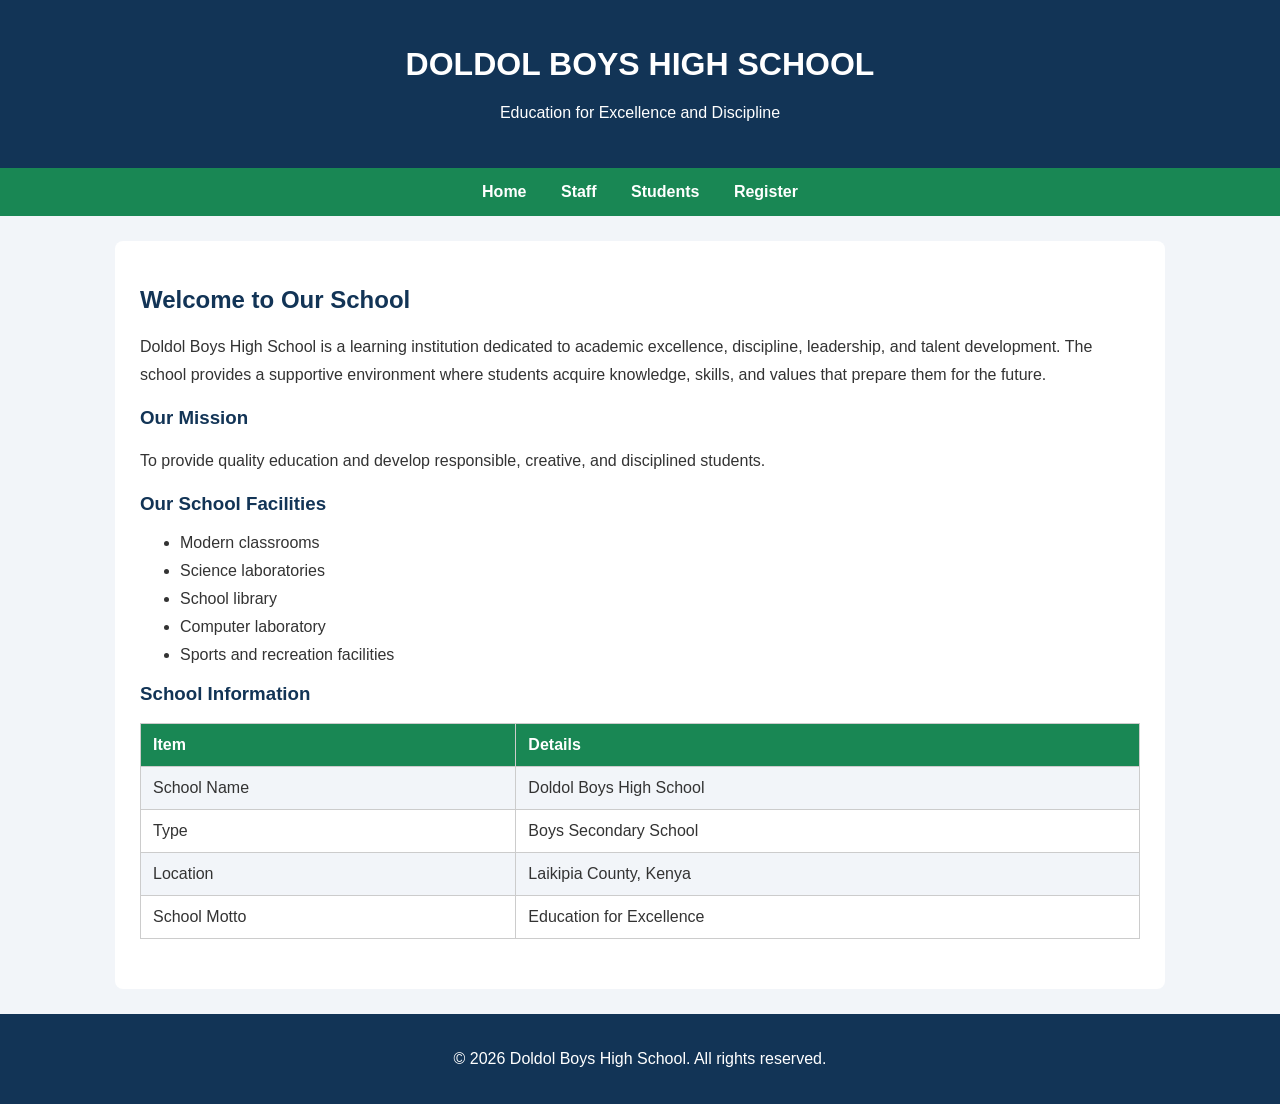
<file: index.html>
<!DOCTYPE html>
<html lang="en">
<head>
    <meta charset="UTF-8">
    <meta name="viewport" content="width=device-width, initial-scale=1.0">
    <title>Doldol Boys High School | Home</title>
    <link rel="stylesheet" href="style.css">
</head>
<body>

<header>
    <h1>DOLDOL BOYS HIGH SCHOOL</h1>
    <p>Education for Excellence and Discipline</p>
</header>

<nav>
    <a href="index.html">Home</a>
    <a href="staff.html">Staff</a>
    <a href="students.html">Students</a>
    <a href="register.html">Register</a>
</nav>

<main>
    <h2>Welcome to Our School</h2>
    <p>
        Doldol Boys High School is a learning institution dedicated to
        academic excellence, discipline, leadership, and talent development.
        The school provides a supportive environment where students acquire
        knowledge, skills, and values that prepare them for the future.
    </p>

    <h3>Our Mission</h3>
    <p>To provide quality education and develop responsible, creative,
       and disciplined students.</p>

    <h3>Our School Facilities</h3>
    <ul>
        <li>Modern classrooms</li>
        <li>Science laboratories</li>
        <li>School library</li>
        <li>Computer laboratory</li>
        <li>Sports and recreation facilities</li>
    </ul>

    <h3>School Information</h3>
    <table>
        <tr>
            <th>Item</th>
            <th>Details</th>
        </tr>
        <tr>
            <td>School Name</td>
            <td>Doldol Boys High School</td>
        </tr>
        <tr>
            <td>Type</td>
            <td>Boys Secondary School</td>
        </tr>
        <tr>
            <td>Location</td>
            <td>Laikipia County, Kenya</td>
        </tr>
        <tr>
            <td>School Motto</td>
            <td>Education for Excellence</td>
        </tr>
    </table>
</main>

<footer>
    <p>&copy; 2026 Doldol Boys High School. All rights reserved.</p>
</footer>

</body>
</html>
</file>
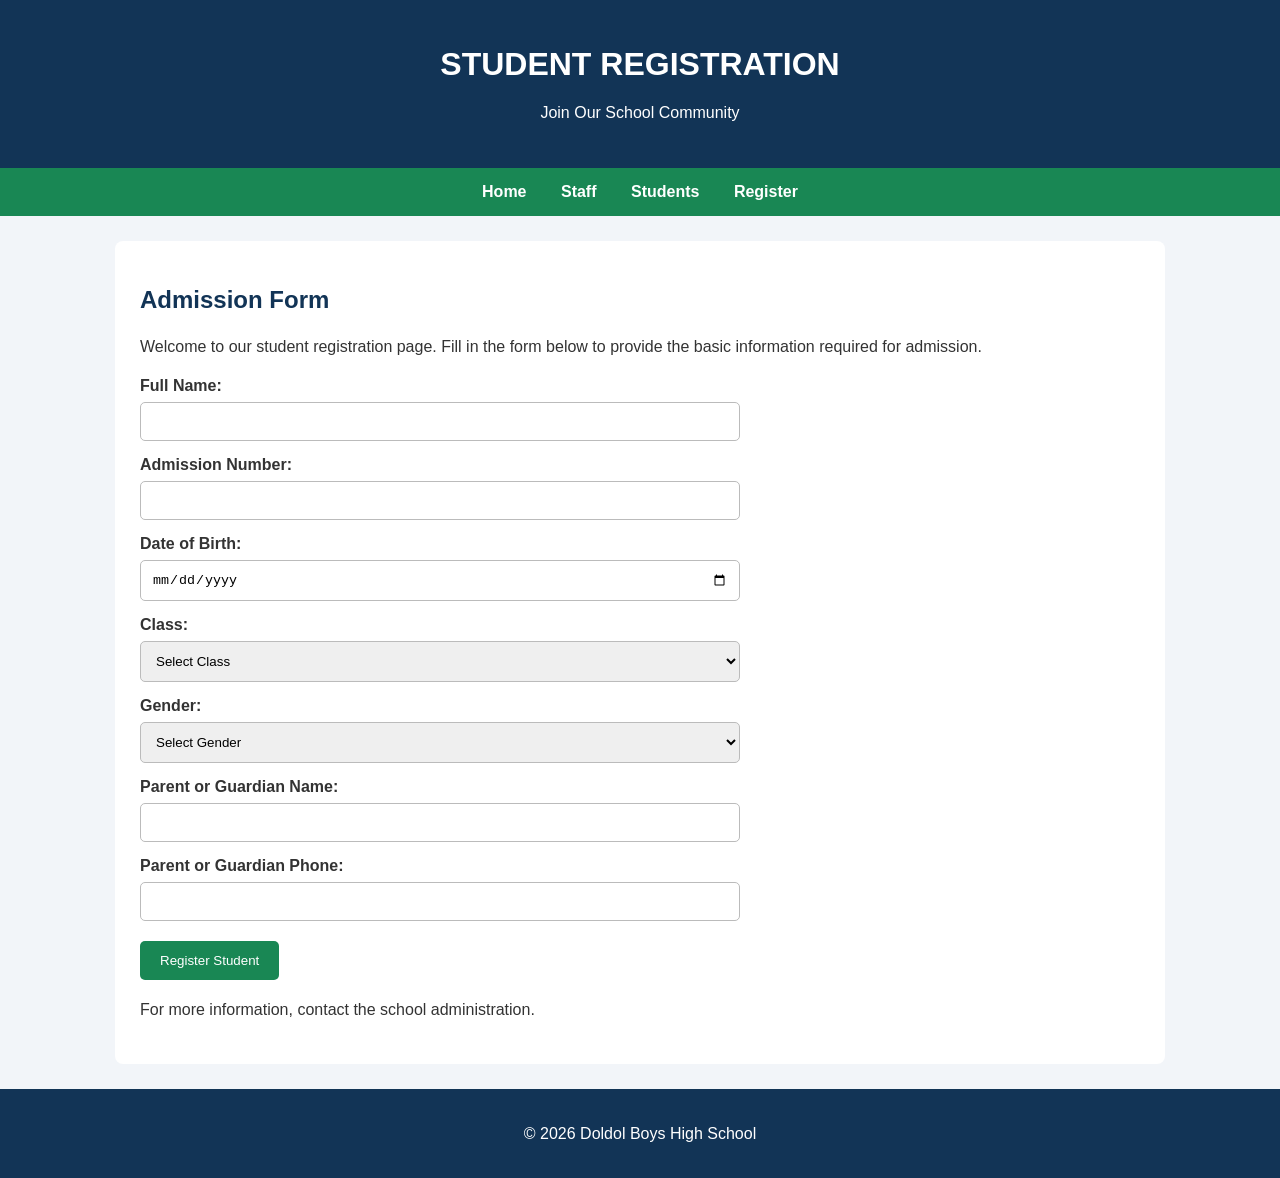
<file: register.html>
<!DOCTYPE html>
<html lang="en">
<head>
    <meta charset="UTF-8">
    <meta name="viewport" content="width=device-width, initial-scale=1.0">
    <title>Student Registration</title>
    <link rel="stylesheet" href="style.css">
</head>
<body>

<header>
    <h1>STUDENT REGISTRATION</h1>
    <p>Join Our School Community</p>
</header>

<nav>
    <a href="index.html">Home</a>
    <a href="staff.html">Staff</a>
    <a href="students.html">Students</a>
    <a href="register.html">Register</a>
</nav>

<main>
    <h2>Admission Form</h2>
    <p>
        Welcome to our student registration page. Fill in the form below
        to provide the basic information required for admission.
    </p>

    <form action="#" method="post">
        <label for="name">Full Name:</label>
        <input type="text" id="name" name="name" required>

        <label for="admission">Admission Number:</label>
        <input type="text" id="admission" name="admission" required>

        <label for="dob">Date of Birth:</label>
        <input type="date" id="dob" name="dob" required>

        <label for="class">Class:</label>
        <select id="class" name="class" required>
            <option value="">Select Class</option>
            <option>Form 1</option>
            <option>Form 2</option>
            <option>Form 3</option>
            <option>Form 4</option>
        </select>

        <label for="gender">Gender:</label>
        <select id="gender" name="gender" required>
            <option value="">Select Gender</option>
            <option>Male</option>
            <option>Female</option>
        </select>

        <label for="parent">Parent or Guardian Name:</label>
        <input type="text" id="parent" name="parent" required>

        <label for="phone">Parent or Guardian Phone:</label>
        <input type="tel" id="phone" name="phone" required>

        <button type="submit">Register Student</button>
    </form>

    <p>
        For more information, contact the school administration.
    </p>
</main>

<footer>
    <p>&copy; 2026 Doldol Boys High School</p>
</footer>

</body>
</html>
</file>
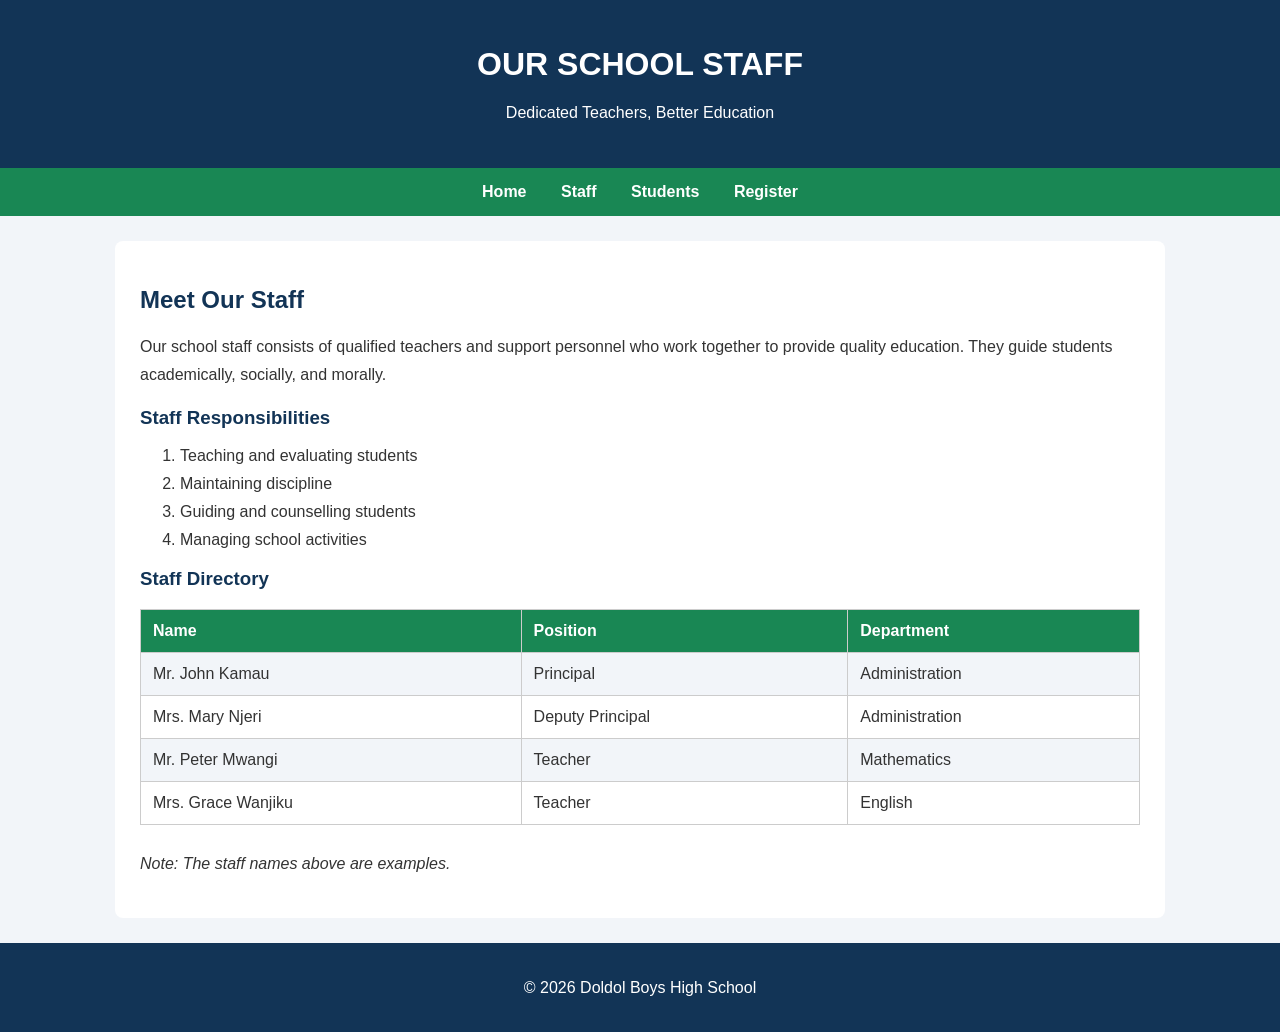
<file: staff.html>
<!DOCTYPE html>
<html lang="en">
<head>
    <meta charset="UTF-8">
    <meta name="viewport" content="width=device-width, initial-scale=1.0">
    <title>Our Staff</title>
    <link rel="stylesheet" href="style.css">
</head>
<body>

<header>
    <h1>OUR SCHOOL STAFF</h1>
    <p>Dedicated Teachers, Better Education</p>
</header>

<nav>
    <a href="index.html">Home</a>
    <a href="staff.html">Staff</a>
    <a href="students.html">Students</a>
    <a href="register.html">Register</a>
</nav>

<main>
    <h2>Meet Our Staff</h2>
    <p>
        Our school staff consists of qualified teachers and support
        personnel who work together to provide quality education.
        They guide students academically, socially, and morally.
    </p>

    <h3>Staff Responsibilities</h3>
    <ol>
        <li>Teaching and evaluating students</li>
        <li>Maintaining discipline</li>
        <li>Guiding and counselling students</li>
        <li>Managing school activities</li>
    </ol>

    <h3>Staff Directory</h3>
    <table>
        <tr>
            <th>Name</th>
            <th>Position</th>
            <th>Department</th>
        </tr>
        <tr>
            <td>Mr. John Kamau</td>
            <td>Principal</td>
            <td>Administration</td>
        </tr>
        <tr>
            <td>Mrs. Mary Njeri</td>
            <td>Deputy Principal</td>
            <td>Administration</td>
        </tr>
        <tr>
            <td>Mr. Peter Mwangi</td>
            <td>Teacher</td>
            <td>Mathematics</td>
        </tr>
        <tr>
            <td>Mrs. Grace Wanjiku</td>
            <td>Teacher</td>
            <td>English</td>
        </tr>
    </table>
    <p><em>Note: The staff names above are examples.</em></p>
</main>

<footer>
    <p>&copy; 2026 Doldol Boys High School</p>
</footer>

</body>
</html>
</file>
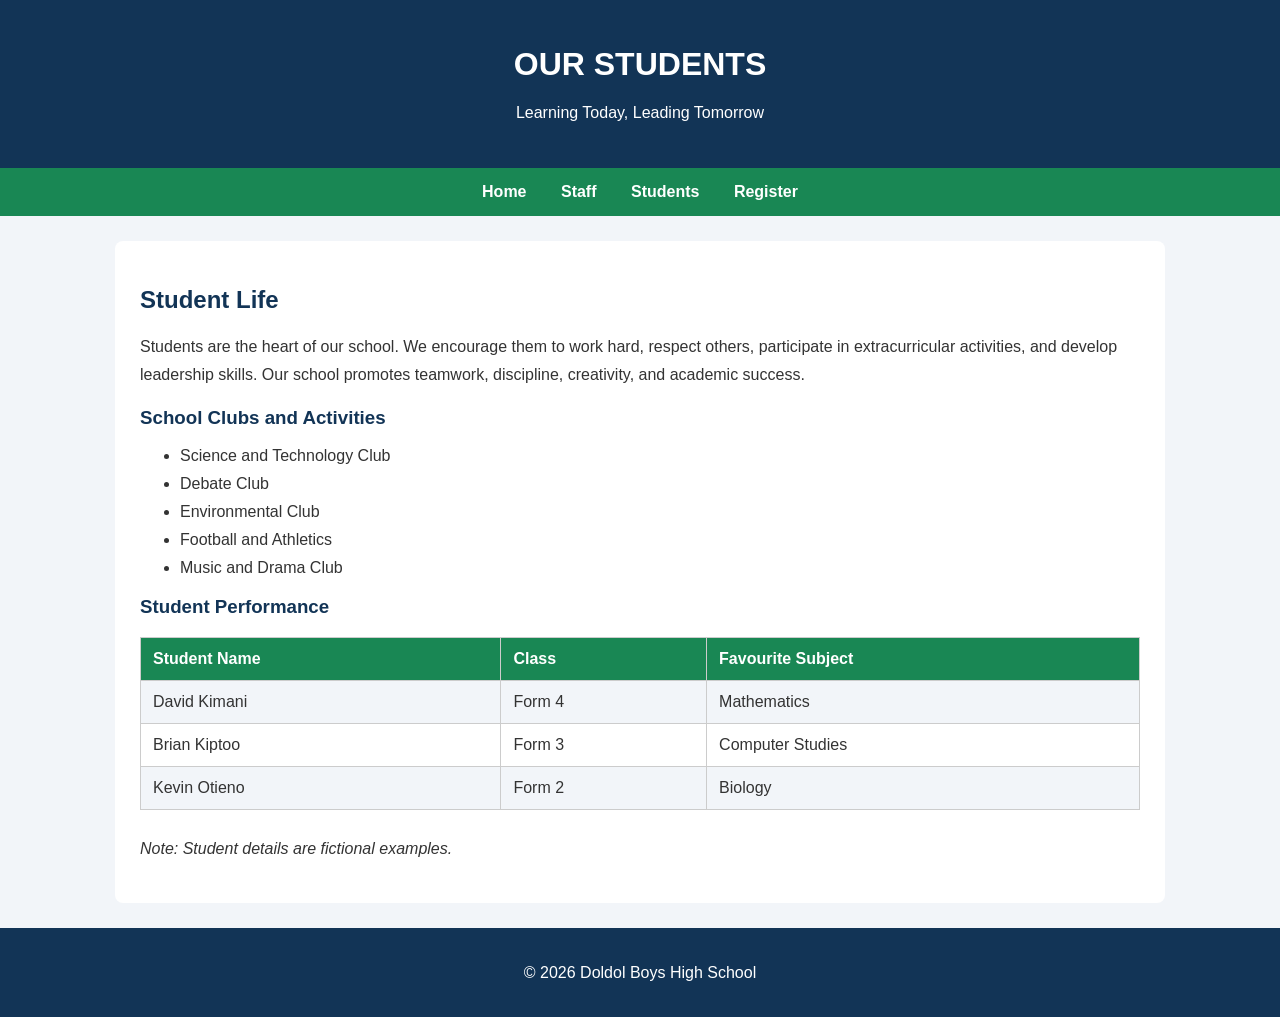
<file: students.html>
<!DOCTYPE html>
<html lang="en">
<head>
    <meta charset="UTF-8">
    <meta name="viewport" content="width=device-width, initial-scale=1.0">
    <title>Our Students</title>
    <link rel="stylesheet" href="style.css">
</head>
<body>

<header>
    <h1>OUR STUDENTS</h1>
    <p>Learning Today, Leading Tomorrow</p>
</header>

<nav>
    <a href="index.html">Home</a>
    <a href="staff.html">Staff</a>
    <a href="students.html">Students</a>
    <a href="register.html">Register</a>
</nav>

<main>
    <h2>Student Life</h2>
    <p>
        Students are the heart of our school. We encourage them to work
        hard, respect others, participate in extracurricular activities,
        and develop leadership skills. Our school promotes teamwork,
        discipline, creativity, and academic success.
    </p>

    <h3>School Clubs and Activities</h3>
    <ul>
        <li>Science and Technology Club</li>
        <li>Debate Club</li>
        <li>Environmental Club</li>
        <li>Football and Athletics</li>
        <li>Music and Drama Club</li>
    </ul>

    <h3>Student Performance</h3>
    <table>
        <tr>
            <th>Student Name</th>
            <th>Class</th>
            <th>Favourite Subject</th>
        </tr>
        <tr>
            <td>David Kimani</td>
            <td>Form 4</td>
            <td>Mathematics</td>
        </tr>
        <tr>
            <td>Brian Kiptoo</td>
            <td>Form 3</td>
            <td>Computer Studies</td>
        </tr>
        <tr>
            <td>Kevin Otieno</td>
            <td>Form 2</td>
            <td>Biology</td>
        </tr>
    </table>
    <p><em>Note: Student details are fictional examples.</em></p>
</main>

<footer>
    <p>&copy; 2026 Doldol Boys High School</p>
</footer>

</body>
</html>
</file>
<file: style.css>
body {
    font-family: Arial, sans-serif;
    margin: 0;
    padding: 0;
    background-color: #f2f5f9;
    color: #333;
}

header {
    background-color: #123456;
    color: white;
    text-align: center;
    padding: 25px;
}

header h1 {
    margin-bottom: 10px;
}

nav {
    background-color: #198754;
    text-align: center;
    padding: 15px;
}

nav a {
    color: white;
    text-decoration: none;
    margin: 0 15px;
    font-weight: bold;
}

nav a:hover {
    color: #ffdd57;
    text-decoration: underline;
}

main {
    max-width: 1000px;
    margin: 25px auto;
    padding: 25px;
    background-color: white;
    border-radius: 8px;
}

h2, h3 {
    color: #123456;
}

p {
    line-height: 1.7;
}

li {
    margin-bottom: 10px;
}

table {
    width: 100%;
    border-collapse: collapse;
    margin-top: 15px;
    margin-bottom: 25px;
}

th, td {
    border: 1px solid #ccc;
    padding: 12px;
    text-align: left;
}

th {
    background-color: #198754;
    color: white;
}

tr:nth-child(even) {
    background-color: #f2f5f9;
}

form {
    max-width: 600px;
}

label {
    display: block;
    margin-top: 15px;
    font-weight: bold;
}

input, select {
    width: 100%;
    box-sizing: border-box;
    padding: 11px;
    margin-top: 7px;
    border: 1px solid #bbb;
    border-radius: 5px;
}

button {
    margin-top: 20px;
    padding: 12px 20px;
    background-color: #198754;
    color: white;
    border: none;
    border-radius: 5px;
    cursor: pointer;
}

button:hover {
    background-color: #12663e;
}

footer {
    background-color: #123456;
    color: white;
    text-align: center;
    padding: 15px;
    margin-top: 25px;
}

@media (max-width: 600px) {
    nav a {
        display: inline-block;
        margin: 8px;
    }

    main {
        margin: 10px;
        padding: 15px;
        overflow-x: auto;
    }
}
</file>
